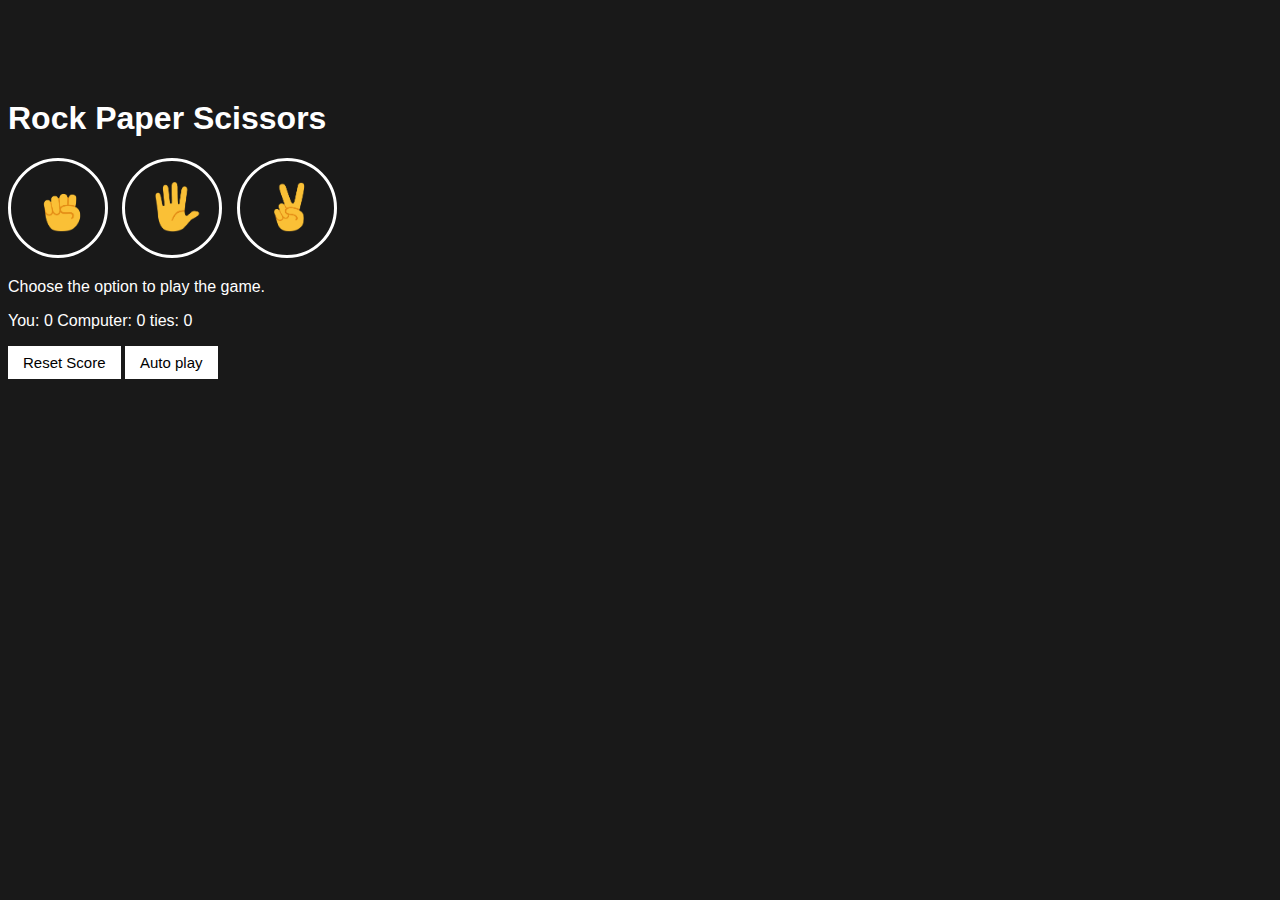
<file: index.html>
<!DOCTYPE html>
<html>
  <head>
    <title>
      Rock Paper scissors for Lesson 10
    </title>
    <link rel="stylesheet" href="13-rock-paper-scissors.css">
  </head>
  <body>
    <h1 class="title">Rock Paper Scissors</h1>

      <button id="rockbtn"  class="move-button js-rock-button"><img src="images/rock-emoji.png" class ="move-icon" alt="Rock"></button>

      <button id="paperbtn"  class="move-button js-paper-button"><img src="images/paper-emoji.png" class ="move-icon" alt="Paper"></button>

      <button id="scissorsbtn"  class="move-button js-scissors-button"><img src="images/scissors-emoji.png" class ="move-icon" alt="Scissors"></button>
      <h2 class="js-result result"></h2>

      <p class="js-standoff">
      </p>

      <p class="js-score"></p>

      <button id="resetbtn" onclick="
        score.player = 0; 
        score.computer = 0; 
        score.ties = 0;
        localStorage.removeItem('score');
        alert(`score reset!\nYou: ${score.player}  Computer: ${score.computer}  ties: ${score.ties}`)

        updateScoreElement();
        showResultMessage();
        ">Reset Score</button>

        <button class="auto-play-button" onclick="
        autoPlay();
        ">Auto play</button>

    </body>
    <script src = "13-rock-paper-scissors.js">      
    </script>
  </head>
</html>
</file>
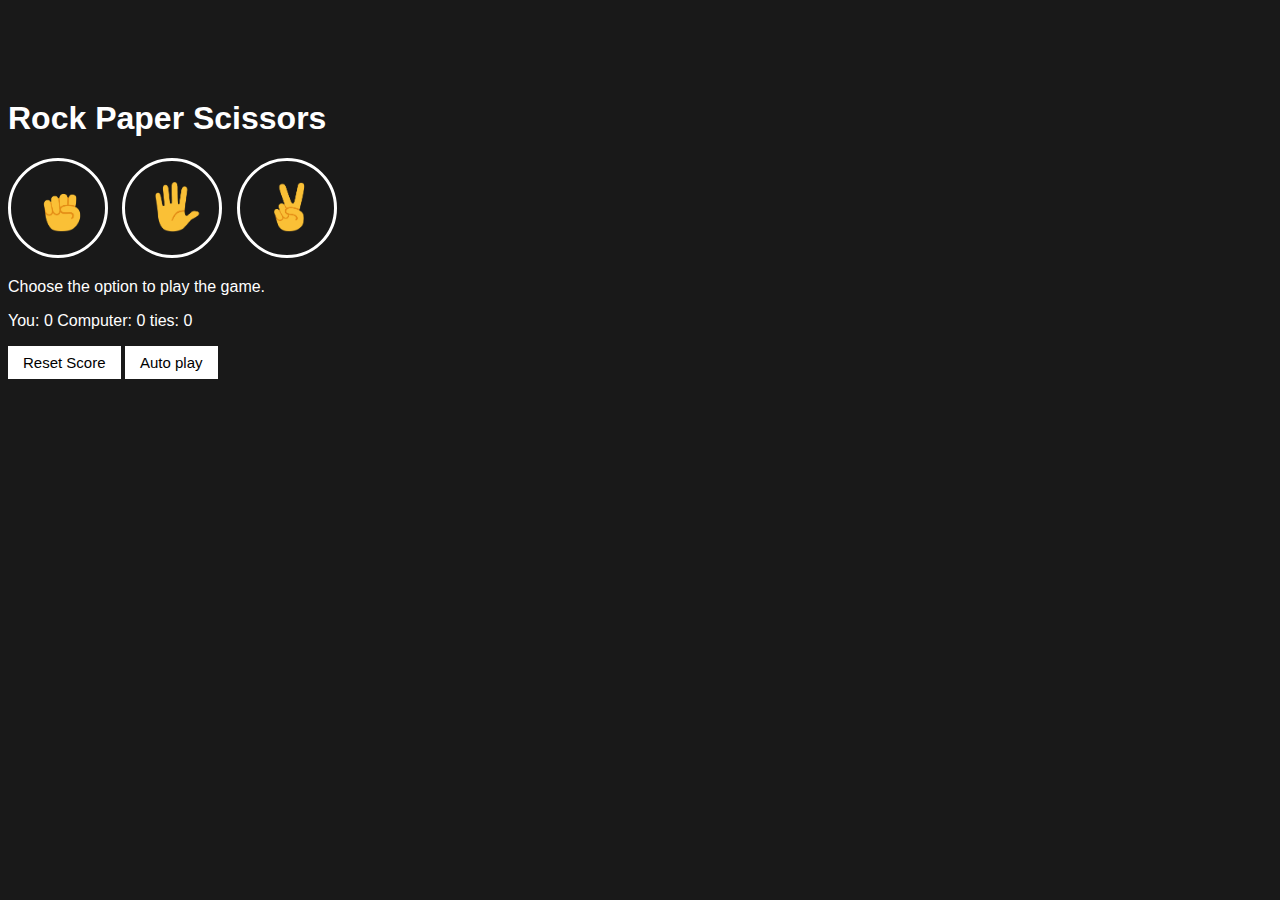
<file: 13-rock-paper-scissors.html>
<!DOCTYPE html>
<html>
  <head>
    <title>
      Rock Paper scissors for Lesson 10
    </title>
    <link rel="stylesheet" href="13-rock-paper-scissors.css">
  </head>
  <body>
    <h1 class="title">Rock Paper Scissors</h1>

      <button id="rockbtn"  class="move-button js-rock-button"><img src="images/rock-emoji.png" class ="move-icon" alt="Rock"></button>

      <button id="paperbtn"  class="move-button js-paper-button"><img src="images/paper-emoji.png" class ="move-icon" alt="Paper"></button>

      <button id="scissorsbtn"  class="move-button js-scissors-button"><img src="images/scissors-emoji.png" class ="move-icon" alt="Scissors"></button>
      <h2 class="js-result result"></h2>

      <p class="js-standoff">
      </p>

      <p class="js-score"></p>

      <button id="resetbtn" onclick="
        score.player = 0; 
        score.computer = 0; 
        score.ties = 0;
        localStorage.removeItem('score');
        alert(`score reset!\nYou: ${score.player}  Computer: ${score.computer}  ties: ${score.ties}`)

        updateScoreElement();
        showResultMessage();
        ">Reset Score</button>

        <button class="auto-play-button" onclick="
        autoPlay();
        ">Auto play</button>

    </body>
    <script src = "13-rock-paper-scissors.js">      
    </script>
  </head>
</html>
</file>
<file: 13-rock-paper-scissors.css>
html, body {
        font-family: Arial, sans-serif;
        color: white;
        margin-top: 50px;
        background-color: rgb(25, 25, 25);
      }
      .title {
        font-weight: b;
      }
      .move-icon {
        font-size: 50px;
        padding: 10px 20px;
        height: 50px;
        background-color: transparent;
        border: none;
        cursor: pointer;
      }
      .move-button {
        background-color: transparent;
        border: 3px solid white;
        cursor: pointer;
        width: 100px;
        height: 100px;
        border-radius: 60px;
        margin-right: 10px;
      }
      /*padding = spaces inside button*/
      /*margin = spaces outside button*/
      .result {
        font-size: 24px;
        font-weight: bold;
        margin-top: 20px;
        margin-bottom: 20px;
      }
      
      
      #resetbtn, .auto-play-button {
        background-color: white;
        color: black;
        border: none;
        padding: 8px 15px;
        font-size: 15px;
        cursor: pointer;
      }
</file>
